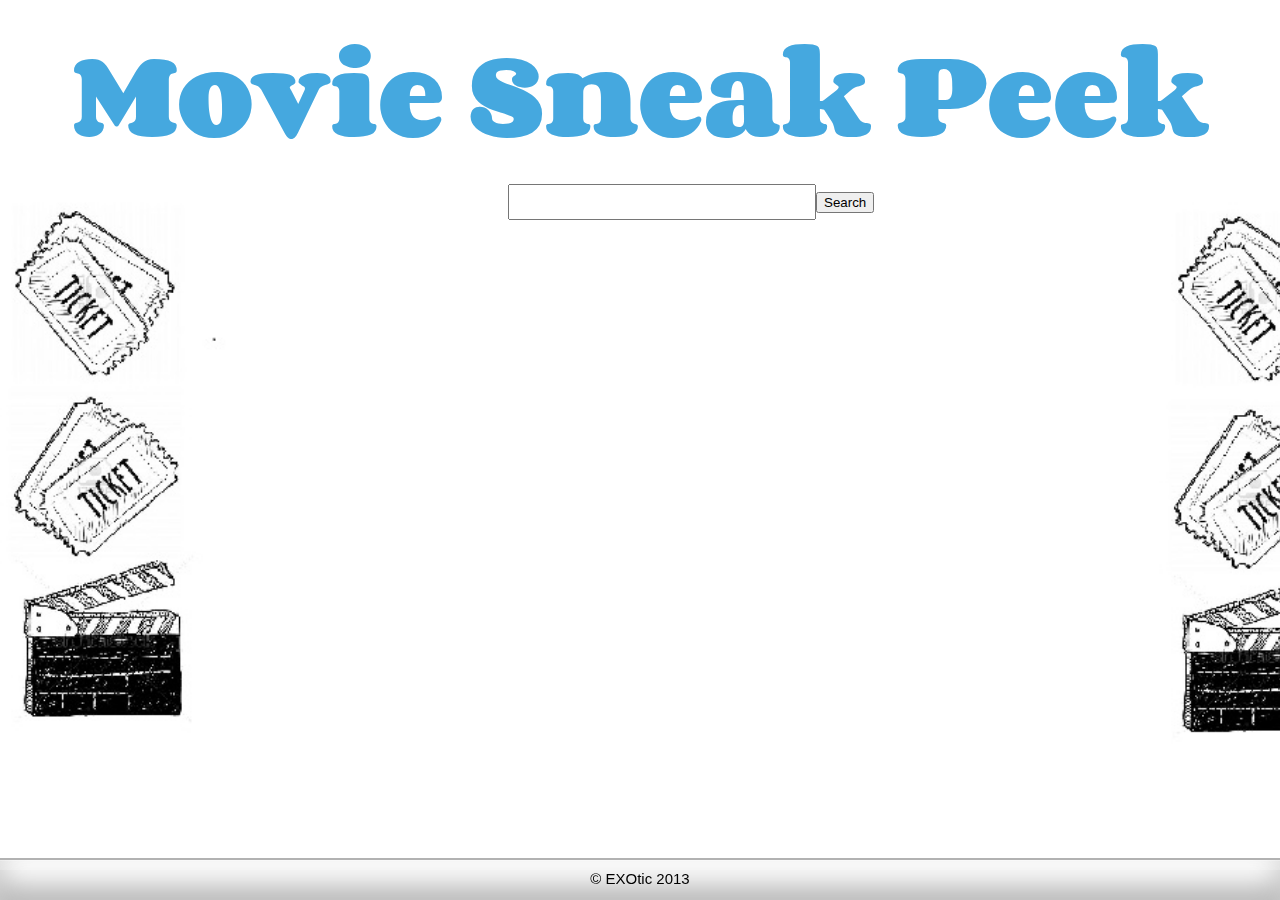
<file: module-seven/MSE.html>
<!doctype html>
<html>

<head>
	<meta http-equiv="Content-Type" content="text/html;charset=UTF-8" />
	<title>EXOtic Movie Engine</title>
	<link rel="stylesheet" type="text/css" href="mse.css">
	<link href="http://fonts.googleapis.com/css?family=Corben:bold" rel="stylesheet" type="text/css">
	<link href="http://fonts.googleapis.com/css?family=Molengo" rel="stylesheet" type="text/css">
		
</head>


<body>



<script src="jquery.js"></script>
<script src="MSE.js"></script>
	

</body>

<footer>&copy;&nbspEXOtic 2013</footer>
</html>
</file>
<file: module-seven/mse.css>
body{
			background:url('tix.jpg');
			background-size: 1350px;
			height:100%;
			max-width:100%;
			background-repeat: no-repeat;
			background-attachment: fixed;

		}
footer{
			font-family:"Verdana", verdana, sans-serif;
			font-size: 15px;
			padding-top:10px;
			text-align: center;
			position:fixed;
			left:0;
			right:0;
			bottom:0;
			height:30px;
			width:100%;
			border-top:2px solid rgba(0,0,0,0.3);
			background:rgba(0,0,0,0,0.25);
			box-shadow: inset 0 1px rgba(255,255,255,0.3),
						inset 0 10px rgba(255,255,255,0.2),
						inset 0 10px 20px rgba(255,255,255,0.25),
						inset 0 -15px 30px rgba(0,0,0,0.3);
		}


h1{
	font-family:'Corben', Georgia, Times, serif;
	text-align: center;
	color: #45A8DF;

	line-height:50px;
	font-size:100px;


}

h2{
	font-family: 'Molengo', Georgia, Times, serif;
	text-align: center;
	color: red;
	line-height:10px;
	font-size:30px;

}	

h3{
	font-family: 'Molengo', Georgia, Times, serif;
	text-align: center;
	color: red;
	line-height:5px;
	font-size:18px;

}	

h4{
	
	float:center;
	color: red;
	line-height:10px;
	font-size:15px;
	height: 100px;
	width: 150px;

}	

h5{
	font-family: 'Arial', Arial, serif;
	text-align: center;
	color: black;
	line-height:18px;
	font-size:15px;
	max-width: 50%;
	margin-left: 330px;
	

}

.box{
	margin-left: 635px;
}


#searchForm{
	/* The search form. */
	background-color:#4C5A65;
	padding:50px 50px 30px;
	margin:80px 0;
	position:relative;

	-moz-border-radius:16px;
	-webkit-border-radius:16px;
	border-radius:16px;
}


.search_input{
margin-left:500px;
float:center;
text-align: center;
color:fff;
height:30px;
width:300px;

}
</file>
